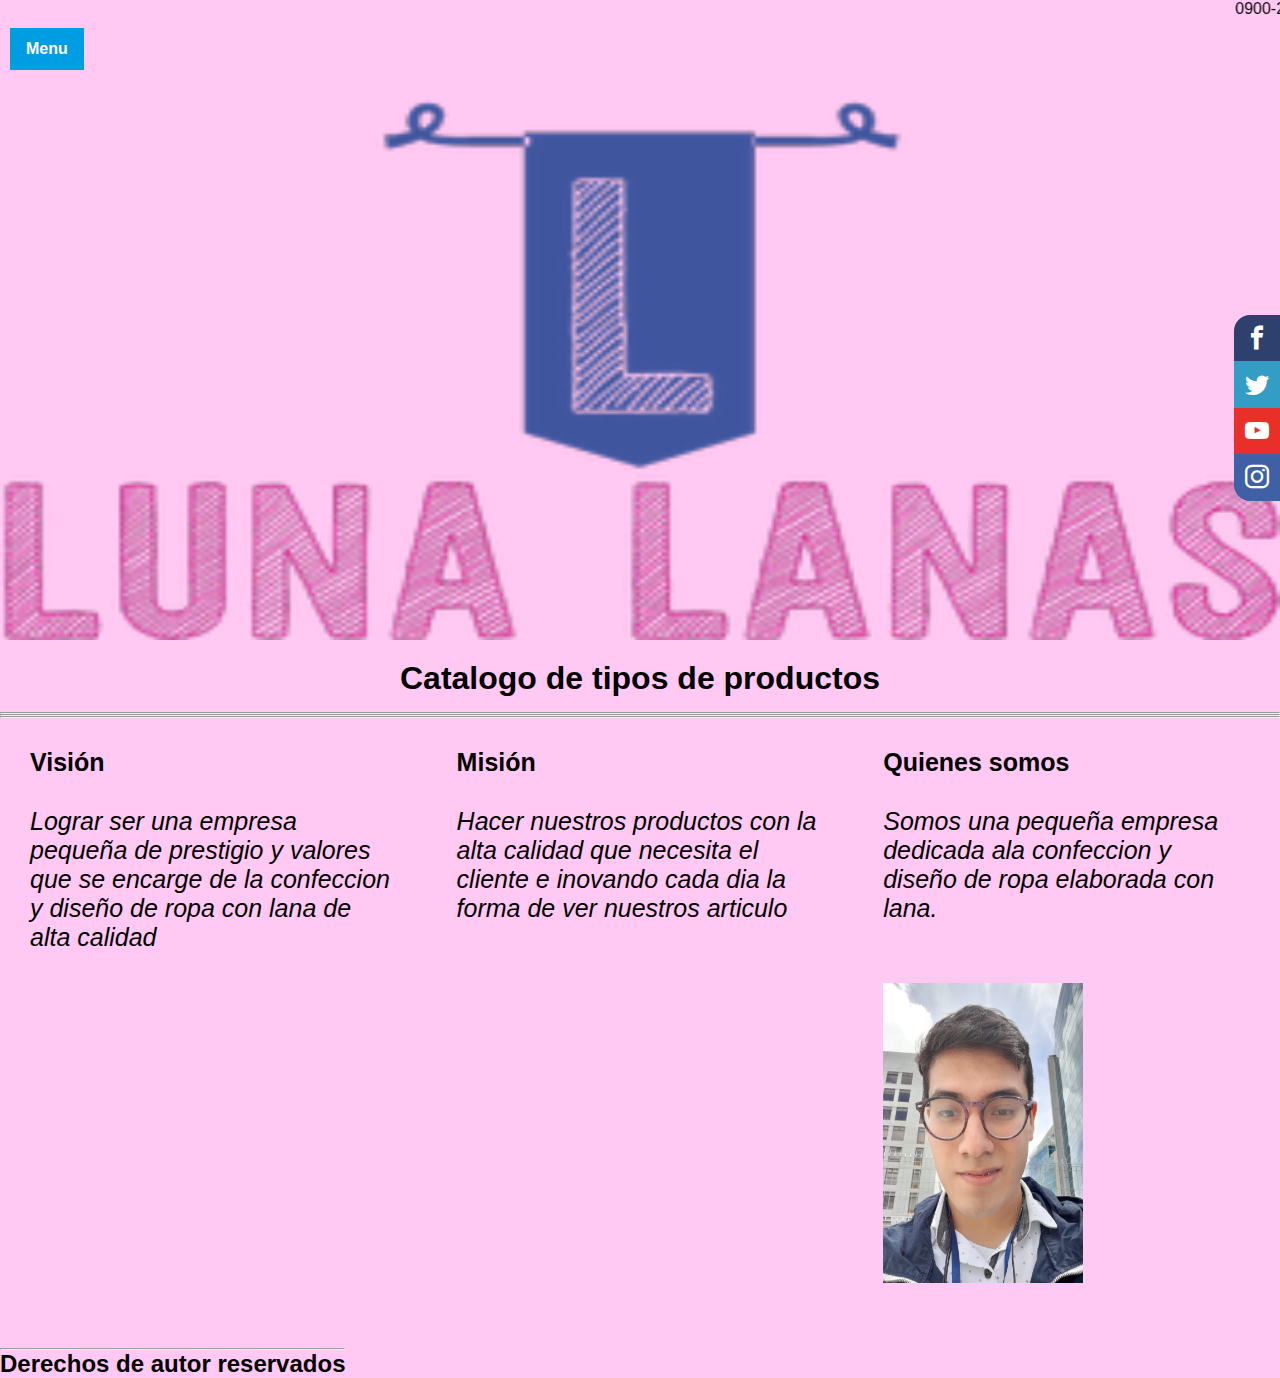
<file: index.html>
<html>
<html lang="en">
    <head>
        <meta charset="UTF-8">
        <title> Lanas y mas </title>
        <link rel="stylesheet" type="text/css" href="estilosx.css"/>
        <meta name="viewport" content="width=device-width, user-
        scalable=no, initial-scale=1.0, maximum-scale=1.0, minimum-
        scale=1.0">
    </head>
    <body>
      <marquee>0900-20-16306     Dylan Omar Pu Vásquezsamp</marquee>
      </div>
        <input type="checkbox" class="toggle-check" id="toggle" hidden>
        <label class="toggle" for="toggle">Menu</label>
        <div class="container-menu">
            <nav class="menu">
                <a href="index.html" class="item">Inicio</a>
                <a href="Productos.html" class="item">Catálogo</a>
                <a href="contactenos.html" class="item">Contactanos</a>
            </nav>
        </div>
          <div class="logo2">
          <img src="imagenes/logo2.png" alt="">
        </div>
      <div class="galeria">
        <h1>Catalogo de tipos de productos</h1>
    <hr/><hr/><hr/>
    


<div class="row">
  <div class="column">
    <h4 class="margintext">Visión</h4>
    <p class="margintext">Lograr ser una empresa pequeña de prestigio y valores que se encarge de la confeccion y diseño de ropa con lana de alta calidad</p>
    
  </div>
  <div class="column">
    <h4 class="margintext">Misión</h4>
    <p class="margintext">Hacer nuestros productos con la alta calidad que necesita el cliente e inovando cada dia la forma de ver nuestros articulo</p>
    
  </div>
  <div class="column">
<h4 class="margintext">Quienes somos</h4>
<p class="margintext">Somos una pequeña empresa dedicada ala confeccion y diseño de ropa elaborada con lana. </p>
<img class="margintext" src="imagenes/foto.jpg" alt="Avatar" style="width:200px;height:300px;">
    
  </div>
</div>
<br><br><br><br><br>
<br><br><br><br><br>
<br><br><br><br><br>
    <pre>


</pre>
    </body>

    <footer>
    <hr />
<div class="social-bar">
  <a href="https://www.facebook.com/" class="icon icon-facebook" target="_blank"></a>
  <a href="https://twitter.com/" class="icon icon-twitter" target="_blank"></a>
  <a href="https://www.youtube.com/" class="icon icon-youtube" target="_blank"></a>
  <a href="https://www.instagram.com/" class="icon icon-instagram" target="_blank"></a>
</div>
    <h2>Derechos de autor reservados</h2>
</footer>

<html>
</file>
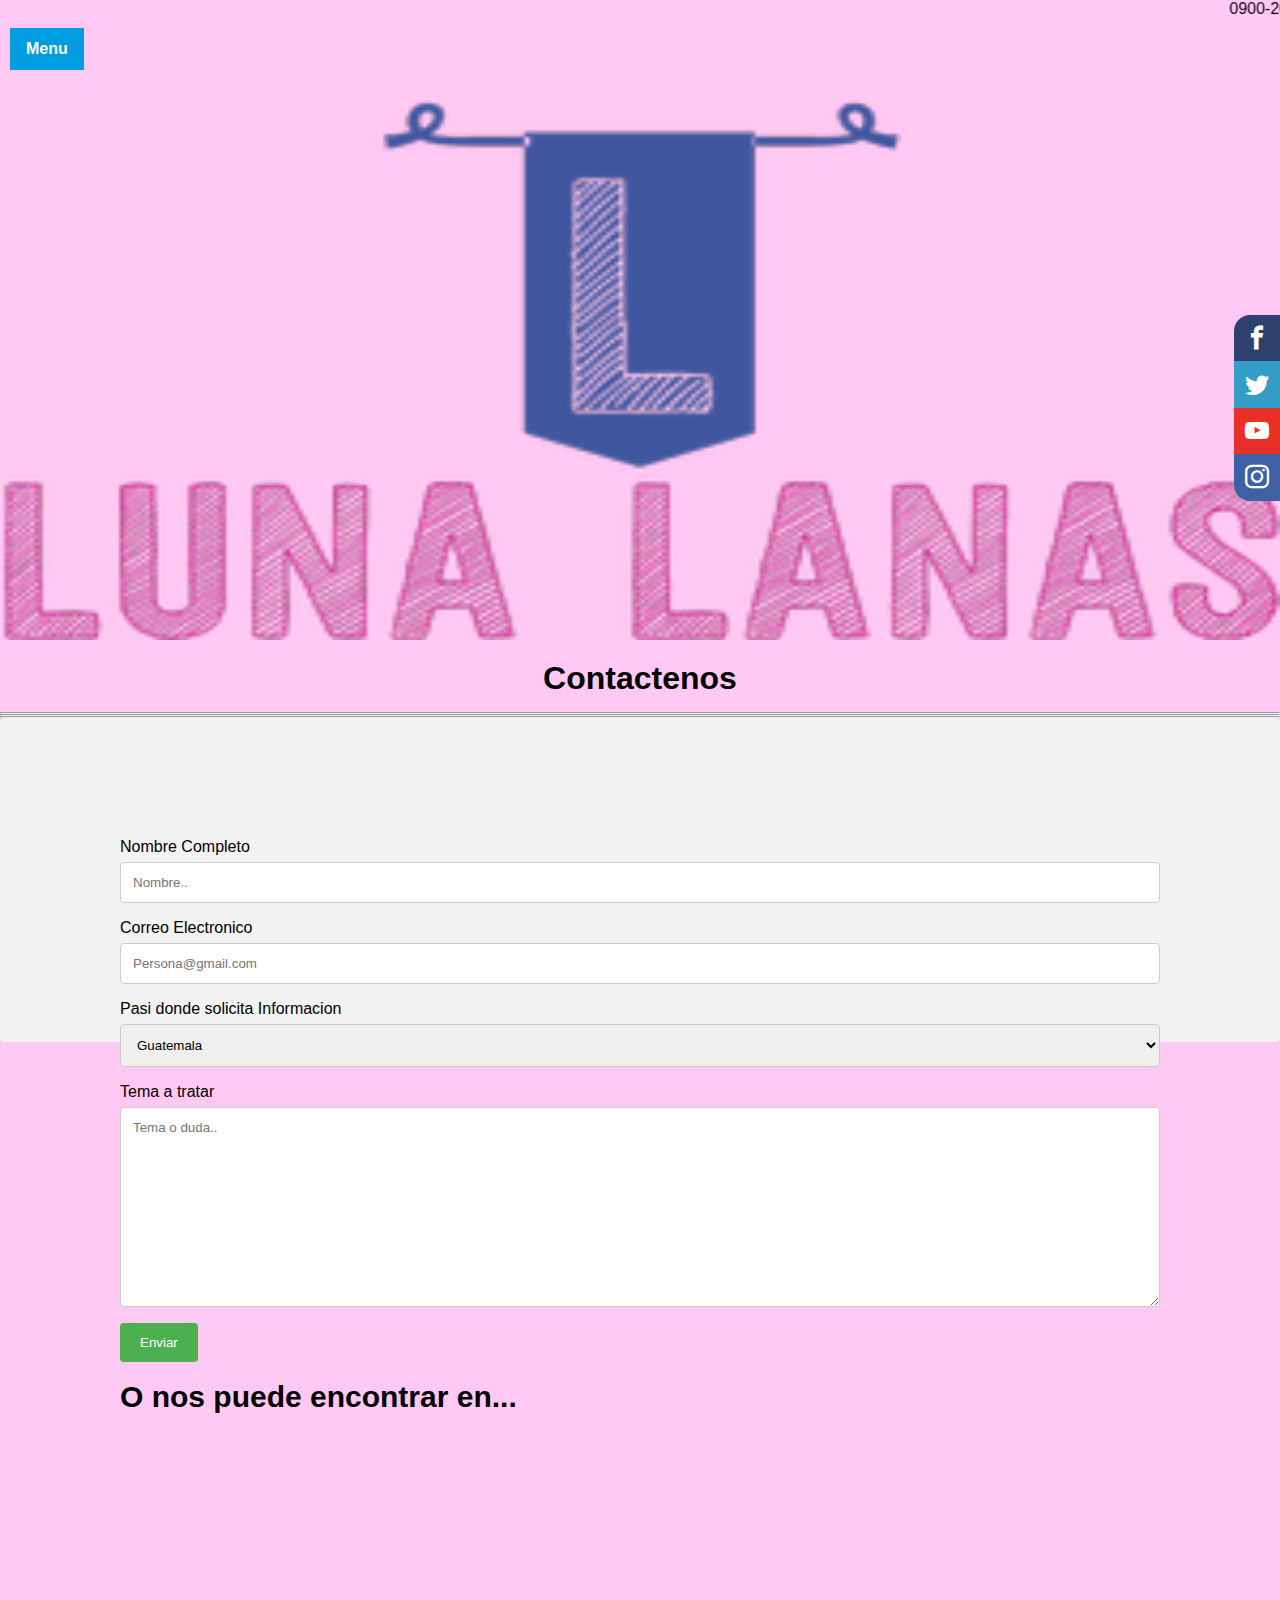
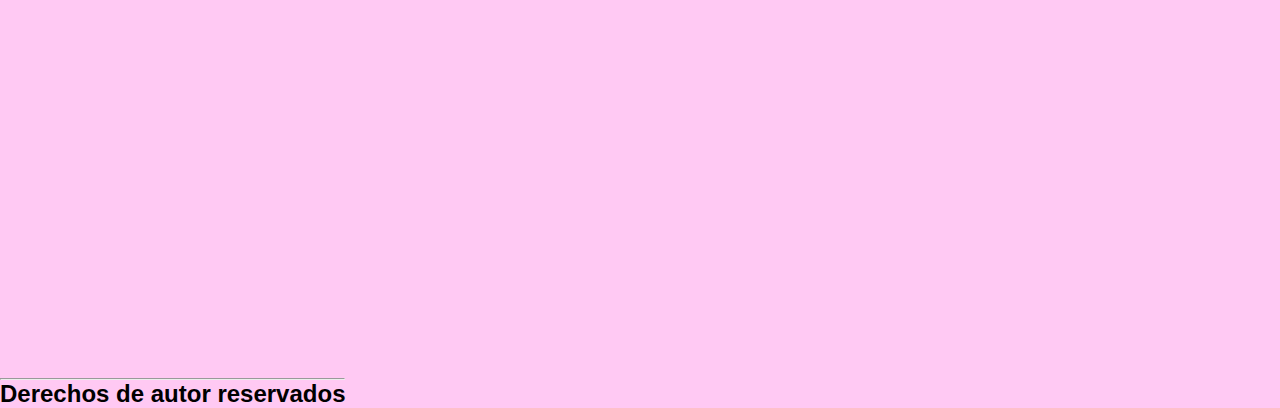
<file: contactenos.html>
<html>
<html lang="en">
    <head>
        <meta charset="UTF-8">
        <title> Lanas y mas </title>
        <link rel="stylesheet" type="text/css" href="estilosx.css"/>
        <meta name="viewport" content="width=device-width, user-
        scalable=no, initial-scale=1.0, maximum-scale=1.0, minimum-
        scale=1.0">
    </head>
    <body>
      <marquee>0900-20-16306     Dylan Omar Pu Vásquezsamp</marquee>
      </div>
        <input type="checkbox" class="toggle-check" id="toggle" hidden>
        <label class="toggle" for="toggle">Menu</label>
        <div class="container-menu">
            <nav class="menu">
                <a href="index.html" class="item">Inicio</a>
                <a href="Productos.html" class="item">Catálogo</a>
                <a href="contactenos.html" class="item">Contactanos</a>
            </nav>
        </div>
          <div class="logo2">
          <img src="imagenes/logo2.png" alt="">
        </div>
      <div class="galeria">
        <h1>Contactenos</h1>
    <hr/><hr/><hr/>
    

<div class="container">
  <form class="margen">

    <label for="fname">Nombre Completo</label>
    <input type="text" id="fname" name="firstname" placeholder="Nombre..">

    <label for="lname">Correo Electronico</label>
    <input type="text" id="lname" name="lastname" placeholder="Persona@gmail.com">

    <label for="country">Pasi donde solicita Informacion</label>
    <select id="country" name="country">
      <option value="australia">Guatemala</option>
      <option value="canada">Canada</option>
      <option value="usa">USA</option>
    </select>

    <label for="subject">Tema a tratar</label>
    <textarea id="subject" name="subject" placeholder="Tema o duda.." style="height:200px"></textarea>

    <input type="submit" value="Enviar">
    <br><br>

    <h5>O nos puede encontrar en...</h5><br><br><br>
    <iframe src="https://www.google.com/maps/embed?pb=!1m18!1m12!1m3!1d30887.127191156032!2d-90.56856579914844!3d14.605290376176018!2m3!1f0!2f0!3f0!3m2!1i1024!2i768!4f13.1!3m3!1m2!1s0x8589a1a53ffee8e5%3A0xa26cbe7b9f7a7385!2sCentro%20Comercial%20Miraflores!5e0!3m2!1ses!2sgt!4v1590888018013!5m2!1ses!2sgt" width="600" height="450" frameborder="0" style="border:0;" allowfullscreen="" aria-hidden="false" tabindex="0"></iframe>


  </form>
</div>



<br><br><br><br><br>
<br><br><br><br><br>
<br><br><br><br><br>
<br><br><br><br><br>
<br><br><br><br><br>
<br><br><br><br><br>
<br><br><br><br><br>
<br><br><br><br><br>
<br><br><br><br><br>
<br><br><br><br><br>
    <pre>


</pre>
    </body>

    <footer>
    <hr />
<div class="social-bar">
  <a href="https://www.facebook.com/" class="icon icon-facebook" target="_blank"></a>
  <a href="https://twitter.com/" class="icon icon-twitter" target="_blank"></a>
  <a href="https://www.youtube.com/" class="icon icon-youtube" target="_blank"></a>
  <a href="https://www.instagram.com/" class="icon icon-instagram" target="_blank"></a>
</div>
    <h2>Derechos de autor reservados</h2>
</footer>

<html>
</file>
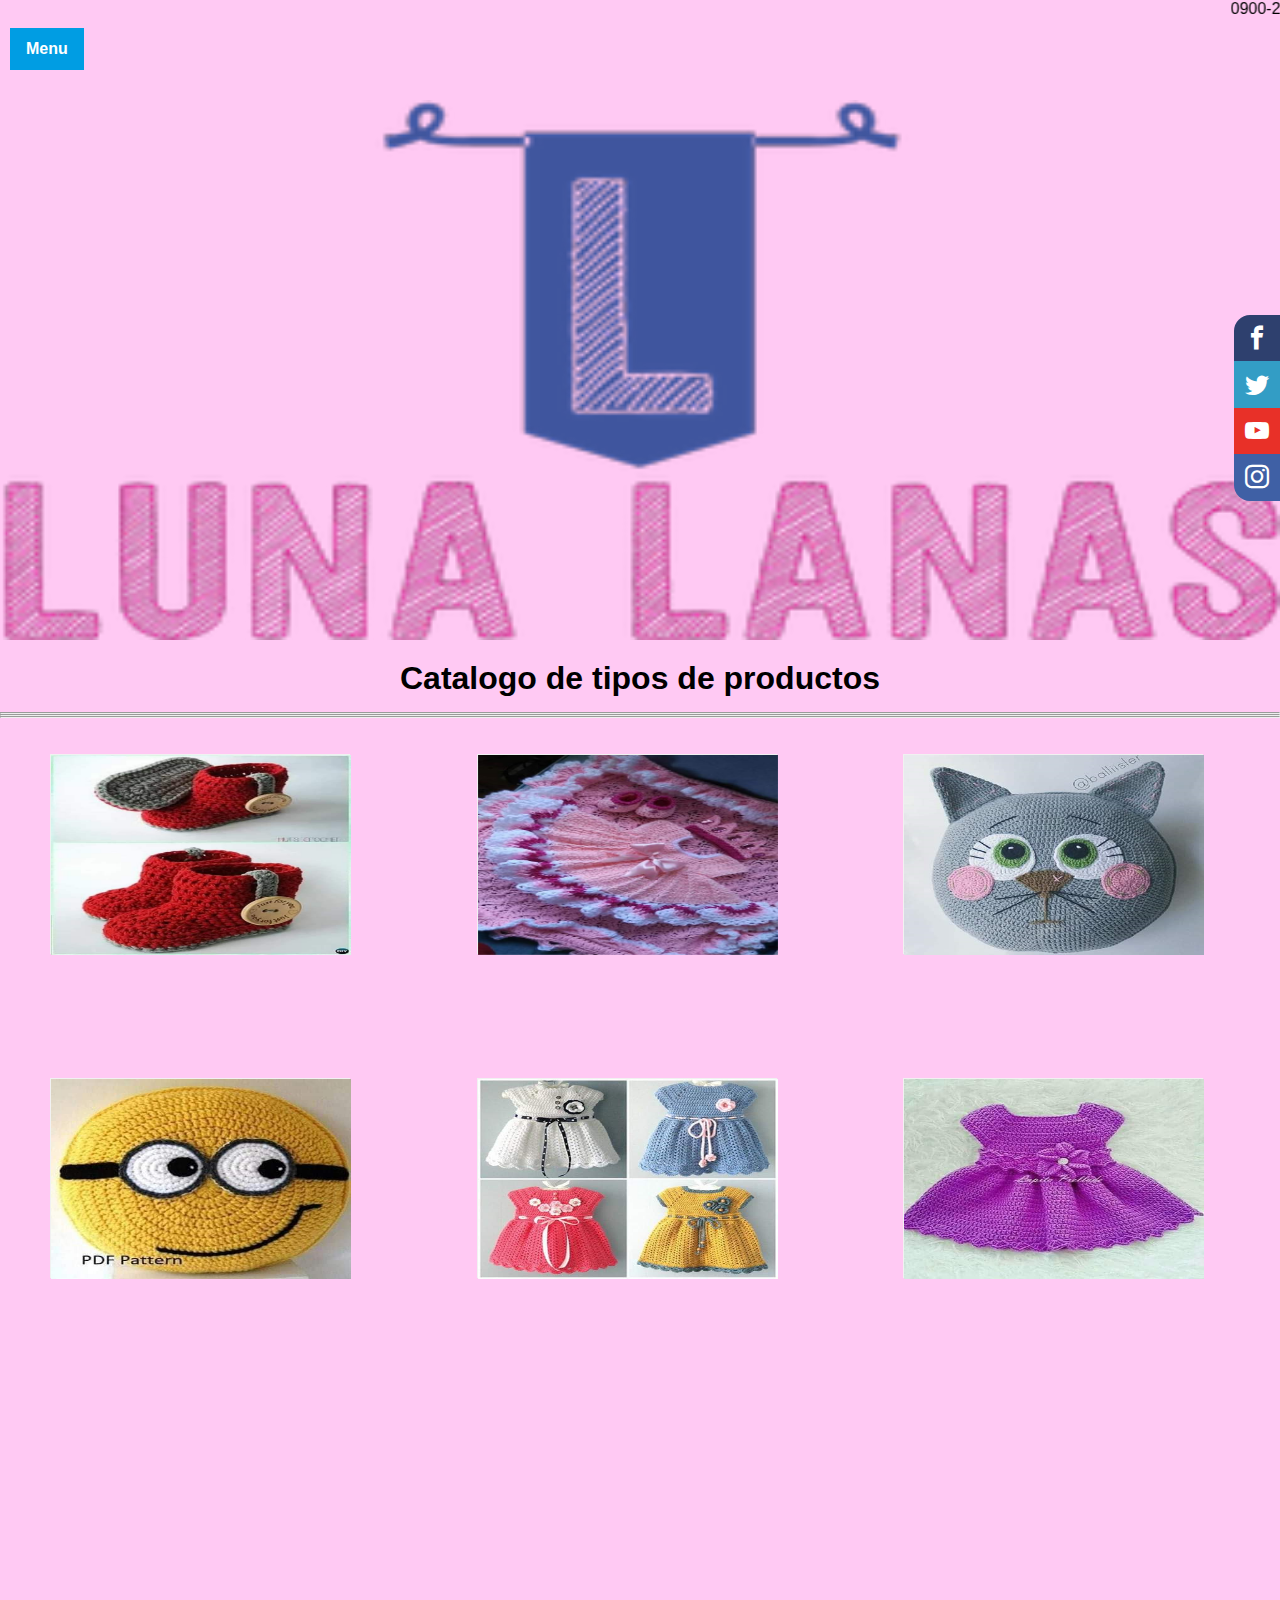
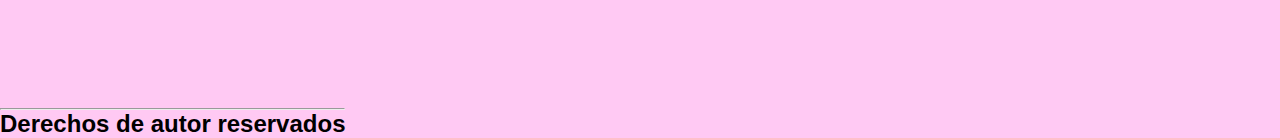
<file: Productos.html>
<html>
<html lang="en">
    <head>
        <meta charset="UTF-8">
        <title> Lanas y mas </title>
        <link rel="stylesheet" type="text/css" href="estilosx.css"/>
        <meta name="viewport" content="width=device-width, user-
        scalable=no, initial-scale=1.0, maximum-scale=1.0, minimum-
        scale=1.0">

    </head>
    <body>
      <marquee>0900-20-16306     Dylan Omar Pu Vásquezsamp</marquee>
      </div>
        <input type="checkbox" class="toggle-check" id="toggle" hidden>
        <label class="toggle" for="toggle">Menu</label>
        <div class="container-menu">
            <nav class="menu">
                <a href="index.html" class="item">Inicio</a>
                <a href="Productos.html" class="item">Catálogo</a>
                <a href="contactenos.html" class="item">Contactanos</a>
            </nav>
        </div>
          <div class="logo2">
          <img src="imagenes/logo2.png" alt="">
        </div>
      <div class="galeria">
        <h1>Catalogo de tipos de productos</h1>
    <hr/><hr/><hr/><br><br>
<div class="row">
  <div class="column"><div class="flip-card marginImg">
  <div class="flip-card-inner">
    <div class="flip-card-front">
      <img src="imagenes/1 (1).jpg" alt="Avatar" style="width:300px;height:200px;">
    </div>
    <div class="flip-card-back">
      <h1>John Doe</h1>
      <p>Architect & Engineer</p>
      <p>We love that guy</p>
    </div>
  </div>
</div></div>
  <div class="column"><div class="flip-card marginImg">
  <div class="flip-card-inner">
    <div class="flip-card-front">
      <img src="imagenes/1 (2).jpg" alt="Avatar" style="width:300px;height:200px;">
    </div>
    <div class="flip-card-back">
      <h1>John Doe</h1>
      <p>Architect & Engineer</p>
      <p>We love that guy</p>
    </div>
  </div>
</div></div>
  <div class="column"><div class="flip-card marginImg">
  <div class="flip-card-inner">
    <div class="flip-card-front">
      <img src="imagenes/1 (3).jpg" alt="Avatar" style="width:300px;height:200px;">
    </div>
    <div class="flip-card-back">
      <h1>John Doe</h1>
      <p>Architect & Engineer</p>
      <p>We love that guy</p>
    </div>
  </div>
</div></div>
</div>
<div class="row">
  <div class="column"><div class="flip-card marginImg">
  <div class="flip-card-inner">
    <div class="flip-card-front">
      <img src="imagenes/1 (4).jpg" alt="Avatar" style="width:300px;height:200px;">
    </div>
    <div class="flip-card-back">
      <h1>John Doe</h1>
      <p>Architect & Engineer</p>
      <p>We love that guy</p>
    </div>
  </div>
</div></div>
  <div class="column"><div class="flip-card marginImg">
  <div class="flip-card-inner">
    <div class="flip-card-front">
      <img src="imagenes/1 (5).jpg" alt="Avatar" style="width:300px;height:200px;">
    </div>
    <div class="flip-card-back">
      <h1>John Doe</h1>
      <p>Architect & Engineer</p>
      <p>We love that guy</p>
    </div>
  </div>
</div></div>
  <div class="column"><div class="flip-card marginImg">
  <div class="flip-card-inner">
    <div class="flip-card-front">
      <img src="imagenes/1 (6).jpg" alt="Avatar" style="width:300px;height:200px;">
    </div>
    <div class="flip-card-back">
      <h1>John Doe</h1>
      <p>Architect & Engineer</p>
      <p>We love that guy</p>
    </div>
  </div>
</div></div>
</div>
<br><br><br><br><br>
<br><br><br><br><br>
<br><br><br><br><br>


    <pre>


</pre>
    </body>
    <footer>
    <hr />
<div class="social-bar">
  <a href="https://www.facebook.com/" class="icon icon-facebook" target="_blank"></a>
  <a href="https://twitter.com/" class="icon icon-twitter" target="_blank"></a>
  <a href="https://www.youtube.com/" class="icon icon-youtube" target="_blank"></a>
  <a href="https://www.instagram.com/" class="icon icon-instagram" target="_blank"></a>
</div>
    <h2>Derechos de autor reservados</h2>
</footer>
<html>
</file>
<file: estilosx.css>
*{
    margin: 0;
    padding: 0;
    box-sizing: border-box;
    font-family: sans-serif;
}

.container-menu{
    float: left;
    max-width: 0px;
    width: 100%;
    height: 100vh;
    overflow: hidden;
    transition: 300ms;

}

.menu{
    display: flex;
    flex-direction: column;
    padding: 20px;
    background: #ff0045;
    height: 100%;
}

.item{
    display: block;
    color: #fff;
    font-size: 18px;
    text-decoration: none;
    font-weight: 600;
    margin-bottom: 20px;
    position: relative;
    transform: translateX(-30px);
    opacity: 0;

    transition: all 300ms;
}

.item:before{
    content: '';
    position: absolute;
    left: -20px;
    width: 0px;
    height: 100%;
    background: #009de3;
    transition: all 300ms;
}

.item:hover:before{
    width: 6px;
}

.toggle{
    display: inline-block;
    margin: 10px;
    padding: 12px 16px;
    font-weight: 600;
    background: #009de3;
    color: #fff;
    cursor: pointer;
    transition: opacity 300ms;
}

.toggle:hover{
    opacity: 0.8;
}

.toggle-check:checked ~ .container-menu{
    max-width: 220px;
}

.toggle-check:checked ~ .container-menu .item{
    opacity: 1;
    transition-delay: 200ms;
    transform: translateX(0);
}
img{
  height: 150px;
  width: 600px;
}
div{
  height: 60%;
  width: 100%;
}
img{
  height: 100%;
  width: 100%;
}
head{
  background: #FF5900;
}
body{
  background:  #FFC9F3;
}
/* galeria*/
.Galeria{
  font-family: 'open sans';
}
.galeria h1{
  text-align: center;
  margin: 20px 0 15px 0;
  font-weight: 600px;
}
.linea{
  border-top: 5px solid #0077C0;
}
.conteiner-imagenes{
  display: flex;
  width: 85%;
  margin: auto;
  justify-content: space-around;
  flex-wrap: wrap;
  border-radius: 3px;
}
.conteiner-imagenes .imagen{
  width: 32%;
  position: relative;
  height: 250px;
  margin-bottom: 5px;
  box-shadow: 0px 0px 3px 0px rgba(0, 0, 0, .75);
  }
@media scream and (max-width:1000px){
  .container-imagenes{
    width: 95%;
  }
}
@@media scream and(max-width:700px) {
  .container-imagenes{
    width: 90%;
  }
  .container-imagenes .imagen{
    width: 48%;
  }
}
@@media scream and(max-width:450px) {
  h1{
    font-size: 22px;
  }
  .container-imagenes{
    width: 98%;
  }
  .container-imagenes .imagen{
    width: 48%;
  }
}
html {
	font-size: 16px;
}
/*social barra*/
.social-bar {
	position: fixed;
	right: 0;
	top: 35%;
	font-size: 1.5rem;
	display: flex;
	flex-direction: column;
	align-items: flex-end;
	z-index: 100;
}

.icon {
	color: white;
	text-decoration: none;
	padding: .7rem;
	display: flex;
	transition: all .5s;
}

.icon-facebook {
	background: #2E406E;
}

.icon-twitter {
	background: #339DC5;
}

.icon-youtube {
	background: #E83028;
}

.icon-instagram {
	background: #3F60A5;
}

.icon:first-child {
	border-radius: 1rem 0 0 0;
}

.icon:last-child {
	border-radius: 0 0 0 1rem;
}

.icon:hover {
	padding-right: 3rem;
	border-radius: 1rem 0 0 1rem;
	box-shadow: 0 0 .5rem rgba(0, 0, 0, 0.42);
}
@font-face {
  font-family: 'icomoon';
  src:  url('fonts/icomoon.eot?i226ha');
  src:  url('fonts/icomoon.eot?i226ha#iefix') format('embedded-opentype'),
    url('fonts/icomoon.ttf?i226ha') format('truetype'),
    url('fonts/icomoon.woff?i226ha') format('woff'),
    url('fonts/icomoon.svg?i226ha#icomoon') format('svg');
  font-weight: normal;
  font-style: normal;
}

[class^="icon-"], [class*=" icon-"] {
  /* use !important to prevent issues with browser extensions that change fonts */
  font-family: 'icomoon' !important;
  speak: none;
  font-style: normal;
  font-weight: normal;
  font-variant: normal;
  text-transform: none;
  line-height: 1;

  /* Better Font Rendering =========== */
  -webkit-font-smoothing: antialiased;
  -moz-osx-font-smoothing: grayscale;
}

.icon-facebook:before {
  content: "\ea90";
}
.icon-instagram:before {
  content: "\ea92";
}
.icon-twitter:before {
  content: "\ea96";
}
.icon-youtube:before {
  content: "\ea9d";
}
footer{
  text-align: auto;
  position: absolute;
}
h3{
  font-size: 50px;
  text-align: left;
  color:rgb(2, 58, 0);
}
p{
  font-style: italic;
  font-size: 25px;
  margin-right: auto;
  text-align:left;
}
h5{
  font-size: 30px;
  position:absolute ;
  margin: auto;
  text-align: center;
}
.logo2{
  text-align: center;
  margin: 20px 0 15px 0;
}
h4{
  font-size: 25px;
}
.logo5{
  float: right;
}

.column {
  float: left;
  width: 33.33%;
}

/* Clear floats after the columns */
.row:after {
  content: "";
  display: table;
  clear: both;
}


/* The flip card container - set the width and height to whatever you want. We have added the border property to demonstrate that the flip itself goes out of the box on hover (remove perspective if you don't want the 3D effect */
.flip-card {
  background-color: transparent;
  width: 300px;
  height: 200px;
  border: 1px solid #f1f1f1;
  perspective: 1000px; /* Remove this if you don't want the 3D effect */
}

/* This container is needed to position the front and back side */
.flip-card-inner {
  position: relative;
  width: 100%;
  height: 100%;
  text-align: center;
  transition: transform 0.8s;
  transform-style: preserve-3d;
}

/* Do an horizontal flip when you move the mouse over the flip box container */
.flip-card:hover .flip-card-inner {
  transform: rotateY(180deg);
}

/* Position the front and back side */
.flip-card-front, .flip-card-back {
  position: absolute;
  width: 100%;
  height: 100%;
  -webkit-backface-visibility: hidden; /* Safari */
  backface-visibility: hidden;
}

/* Style the front side (fallback if image is missing) */
.flip-card-front {
  background-color: #bbb;
  color: black;
}

/* Style the back side */
.flip-card-back {
  background-color: dodgerblue;
  color: white;
  transform: rotateY(180deg);
}


.marginImg{
  margin-left: 50px;
}


.margintext{
  margin: 30px;
}

/* Style inputs with type="text", select elements and textareas */
input[type=text], select, textarea {
  width: 100%; /* Full width */
  padding: 12px; /* Some padding */ 
  border: 1px solid #ccc; /* Gray border */
  border-radius: 4px; /* Rounded borders */
  box-sizing: border-box; /* Make sure that padding and width stays in place */
  margin-top: 6px; /* Add a top margin */
  margin-bottom: 16px; /* Bottom margin */
  resize: vertical /* Allow the user to vertically resize the textarea (not horizontally) */
}

/* Style the submit button with a specific background color etc */
input[type=submit] {
  background-color: #4CAF50;
  color: white;
  padding: 12px 20px;
  border: none;
  border-radius: 4px;
  cursor: pointer;
}

/* When moving the mouse over the submit button, add a darker green color */
input[type=submit]:hover {
  background-color: #45a049;
}

/* Add a background color and some padding around the form */
.container {
  border-radius: 5px;
  background-color: #f2f2f2;
  padding: 20px;
}

.margen{
  margin: 100px;
}
</file>
